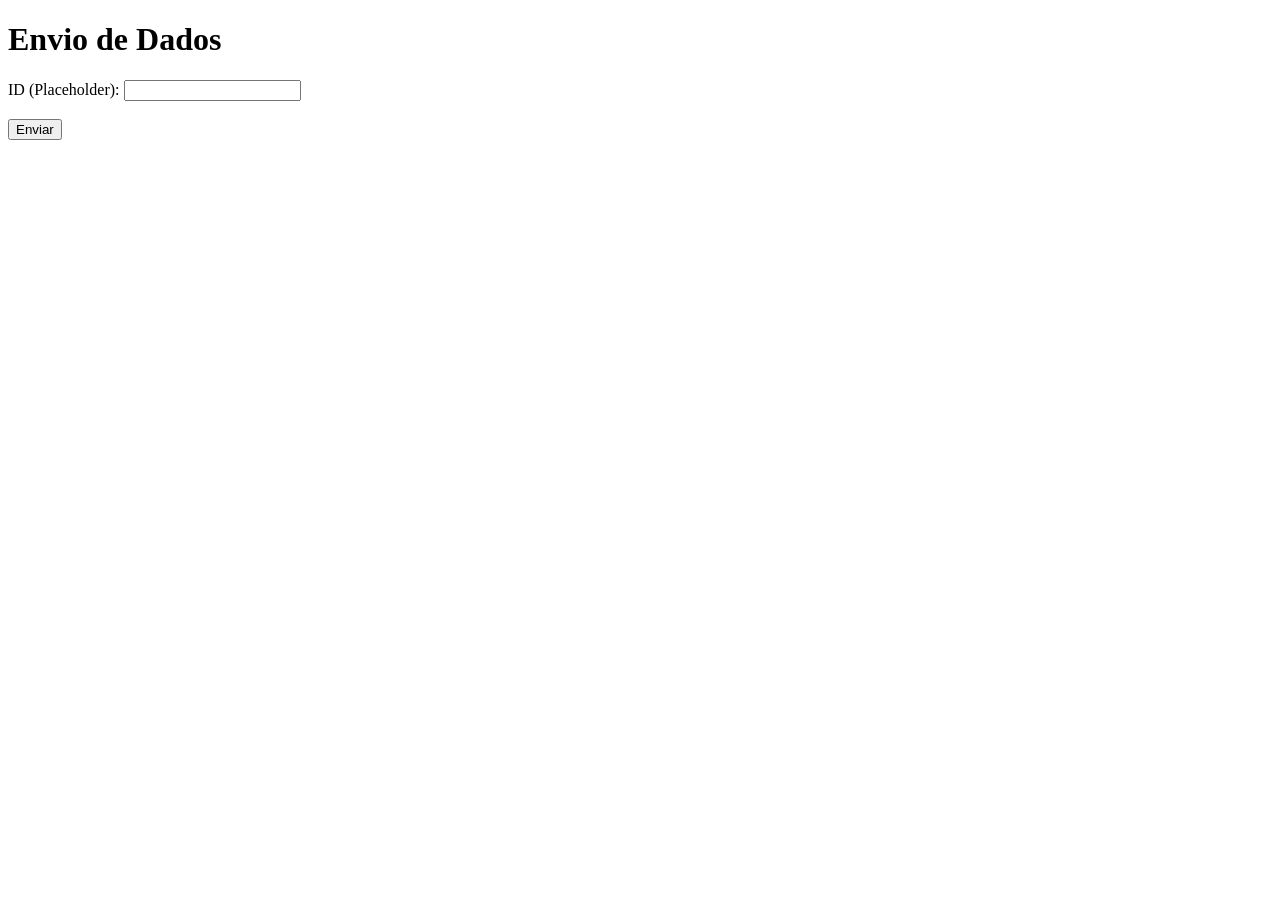
<file: backend/src/main/resources/static/index.html>
<!DOCTYPE html>
<html lang="pt-BR">
<head>
    <meta charset="UTF-8">
    <title>API Minimalista</title>
</head>
<body>
    <h1>Envio de Dados</h1>
    <!-- O form envia um POST para a rota /dados -->
    <form action="/dados" method="POST">
        <label for="id">ID (Placeholder):</label>
        <input type="text" id="id" name="id" required>
        <br><br>
        <button type="submit">Enviar</button>
    </form>
</body>
</html>
</file>
